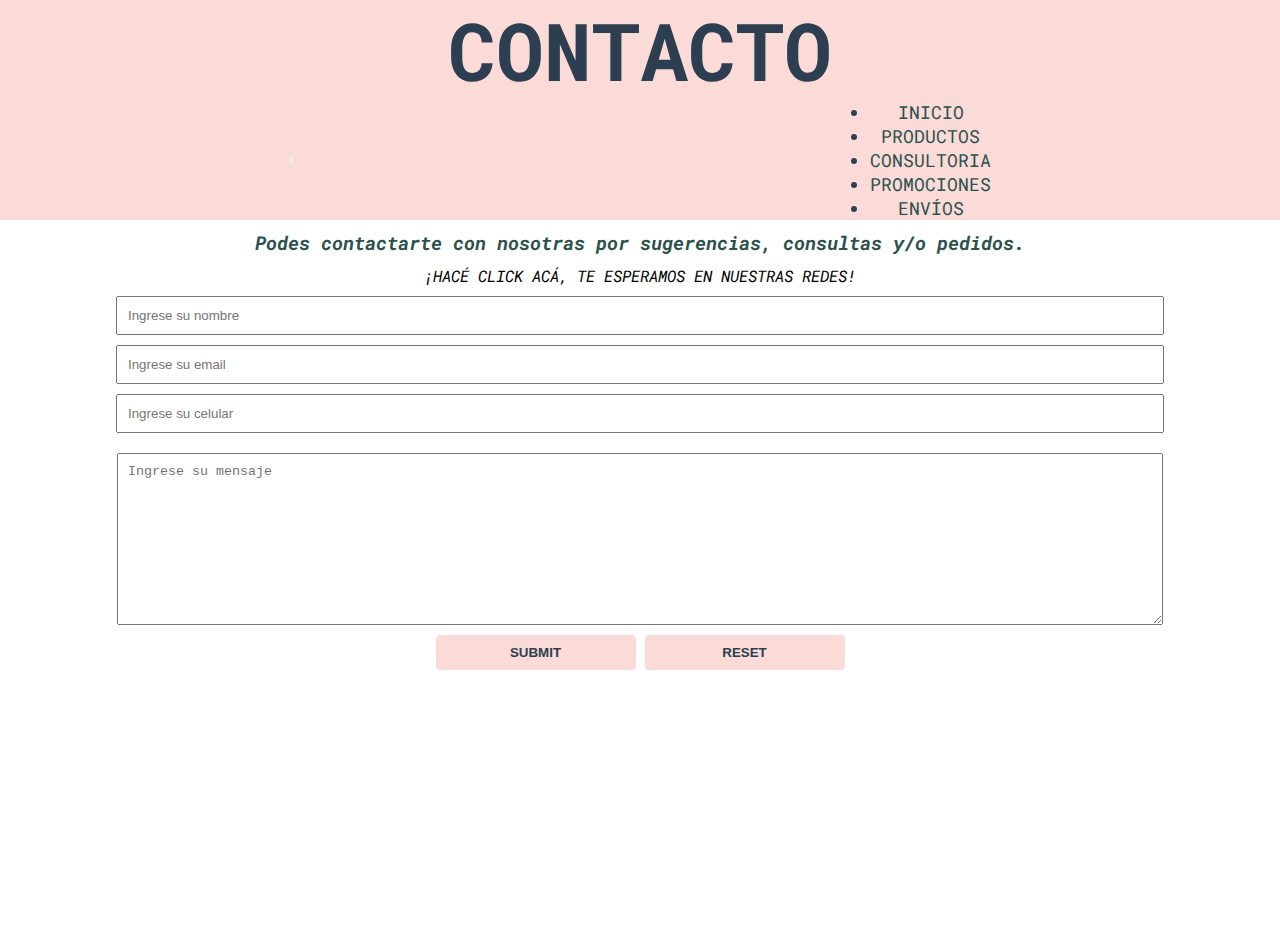
<file: page/contacto.html>
<!DOCTYPE html>
<html lang="es">

<head>
    <meta charset="UTF-8">
    <meta http-equiv="X-UA-Compatible" content="IE=edge">
    <meta name="viewport" content="width=device-width, initial-scale=1.0">
    <title>BUBÁ - CONTACTO</title>
    <!-- BOOTSTRAP -->
    <link href="https://cdn.jsdelivr.net/npm/bootstrap@5.2.0-beta1/dist/css/bootstrap.min.css" rel="stylesheet"
        integrity="sha384-0evHe/X+R7YkIZDRvuzKMRqM+OrBnVFBL6DOitfPri4tjfHxaWutUpFmBp4vmVor" crossorigin="anonymous">
    <!-- CSS -->
    <link rel="stylesheet" href="../style.css">
</head>

<body>
    <header>
        <h1 class="tituloPrincipal">CONTACTO</h1>

        <!-- NAVBAR -->
        <nav class="navbar navbar-expand-lg colorNavbar">
            <div class="container-fluid">
                <button class="navbar-toggler" type="button" data-bs-toggle="collapse" data-bs-target="#navbarNav"
                    aria-controls="navbarNav" aria-expanded="false" aria-label="Toggle navigation">
                    <span class="navbar-toggler-icon"></span>
                </button>
                <div class="collapse navbar-collapse" id="navbarNav">
                    <ul class="navbar-nav ms-auto">
                        <li class="nav-item">
                            <a class="nav-link fuentes sub" aria-current="page" href="../index.html">Inicio</a>
                        </li>
                        <li class="nav-item">
                            <a class="nav-link fuentes sub" href="../page/productos.html">Productos</a>
                        </li>
                        <li class="nav-item">
                            <a class="nav-link fuentes sub" href="../page/consultoria">Consultoria</a>
                        </li>
                        <li class="nav-item">
                            <a class="nav-link fuentes sub" href="../page/promociones">Promociones</a>
                        </li>
                        <li class="nav-item">
                            <a class="nav-link fuentes sub" href="../page/envios">Envíos</a>
                        </li>
                    </ul>
                </div>
            </div>
        </nav>
    </header>

    <main>
        <section id="contacto">
            <form class="formulario">
                <h3>Podes contactarte con nosotras por sugerencias, consultas y/o pedidos.</h3>
                <a class="instagram animate__animated animate__heartBeat" href="https://www.instagram.com"
                    target="_blank"><i>¡Hacé click acá,
                        te esperamos en nuestras redes!</i></a>

                <div class="contenedorInput">
                    <input class="campo" type="text" placeholder="Ingrese su nombre">
                    <input class="campo" type="text" placeholder="Ingrese su email">
                    <input class="campo" type="email" placeholder="Ingrese su celular">
                </div>
                <textarea class="campo" name="mensaje" id="mensaje" cols="30" rows="10"
                    placeholder="Ingrese su mensaje"></textarea>
                <div class="d-grid gap-2 col-6 mx-auto">
                    <input class= "btn btn-primary botonForm" type="submit">
                    <input class= "btn btn-primary botonForm" type="reset">
                  </div>
            </form>
        </section>
    </main>

    <!-- JAVASCRIPT -->
    <script src="../app.js"></script>
    <!-- JavaScript Bundle with Popper -->
    <script src="https://cdn.jsdelivr.net/npm/bootstrap@5.2.0-beta1/dist/js/bootstrap.bundle.min.js"
        integrity="sha384-pprn3073KE6tl6bjs2QrFaJGz5/SUsLqktiwsUTF55Jfv3qYSDhgCecCxMW52nD2"
        crossorigin="anonymous"></script>

    <body>

</html>
</file>
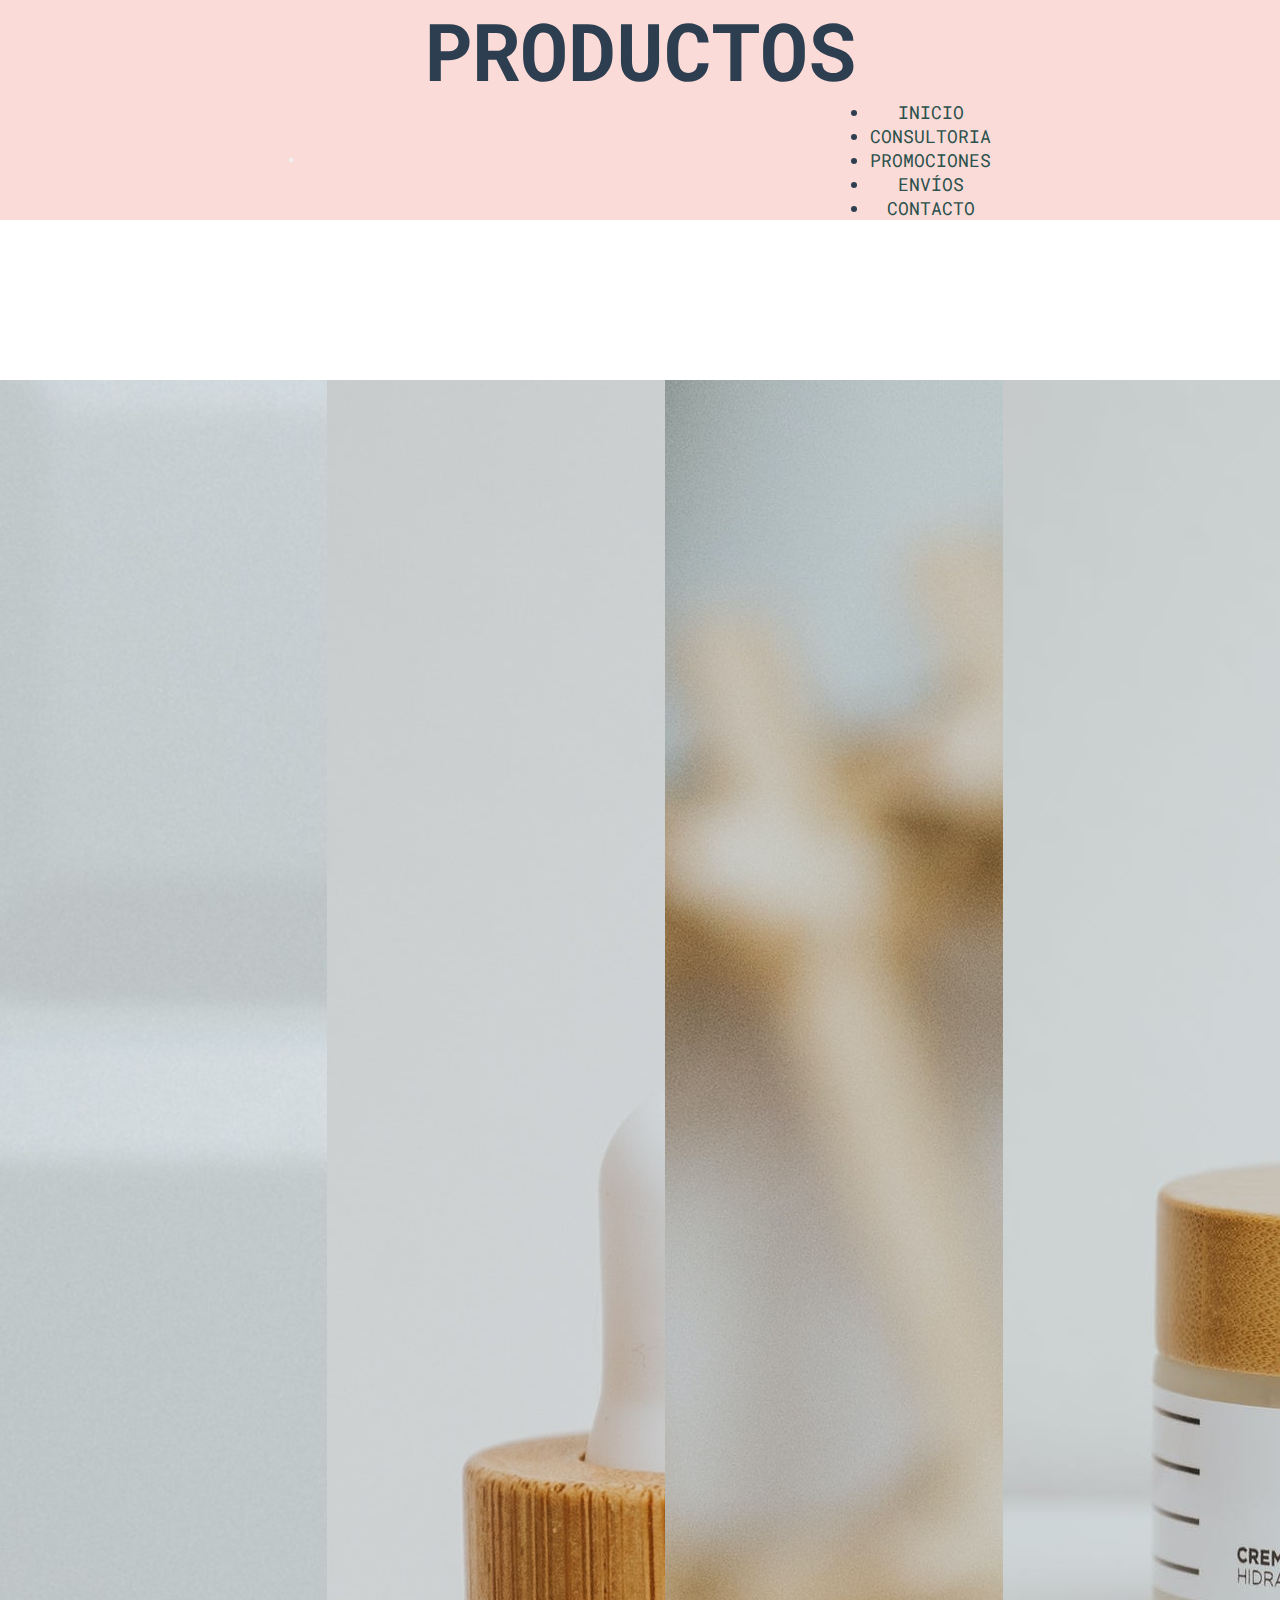
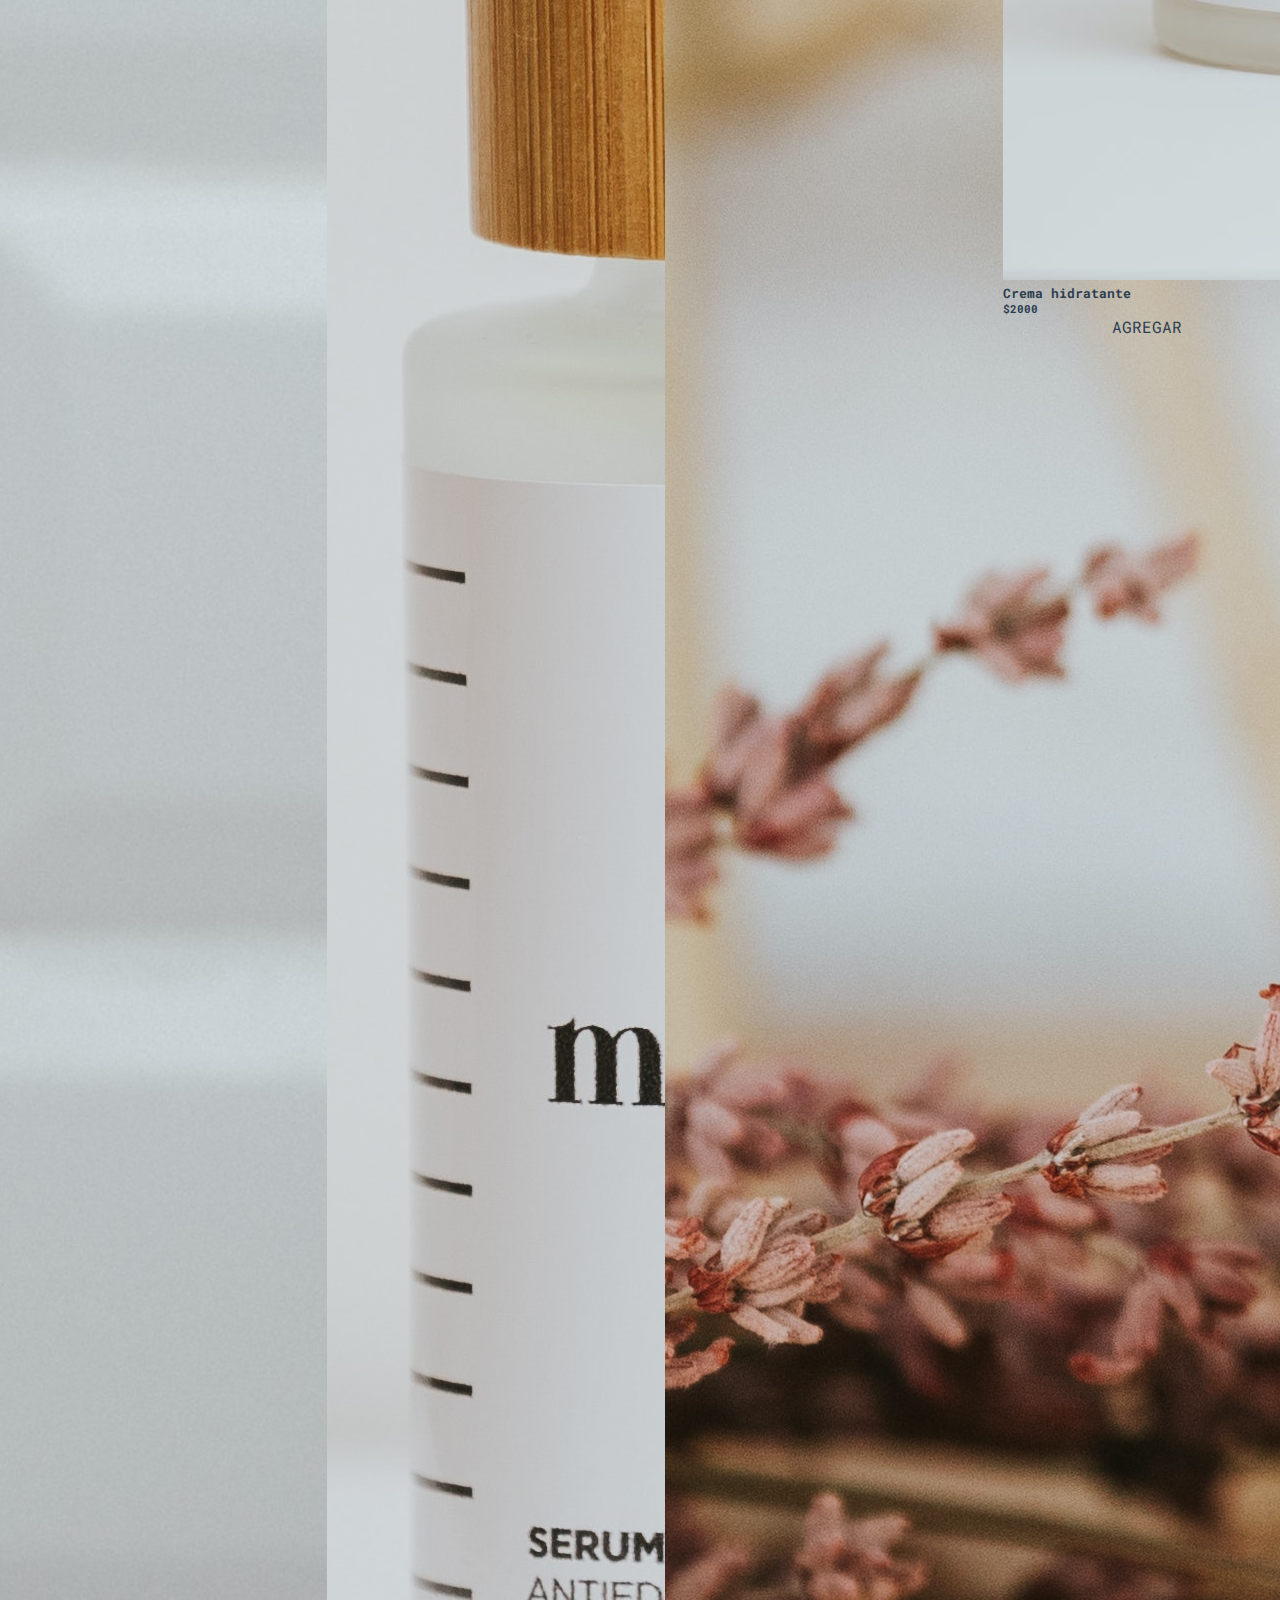
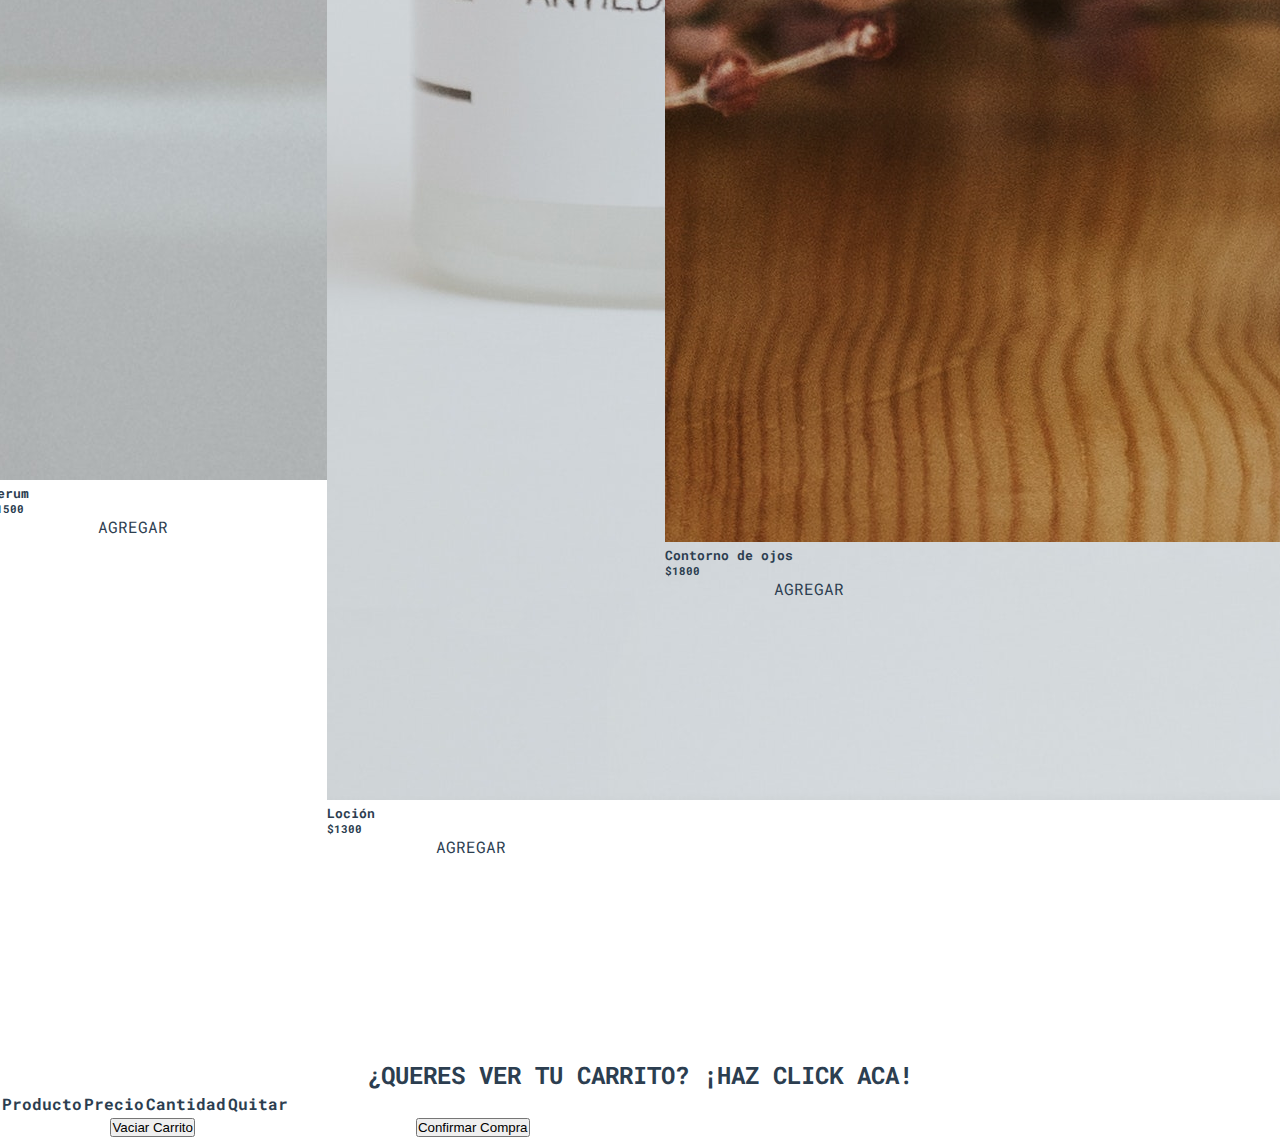
<file: page/productos.html>
<!DOCTYPE html>
<html lang="es">

<head>
    <meta charset="UTF-8">
    <meta http-equiv="X-UA-Compatible" content="IE=edge">
    <meta name="viewport" content="width=device-width, initial-scale=1.0">
    <title>BUBÁ - PRODUCTOS</title>
    <!-- BOOTSTRAP -->
    <link href="https://cdn.jsdelivr.net/npm/bootstrap@5.2.0-beta1/dist/css/bootstrap.min.css" rel="stylesheet"
        integrity="sha384-0evHe/X+R7YkIZDRvuzKMRqM+OrBnVFBL6DOitfPri4tjfHxaWutUpFmBp4vmVor" crossorigin="anonymous">
    <!-- CSS -->
    <link rel="stylesheet" href="../style.css">
</head>

<body>
    <header>
        <h1 class="tituloPrincipal">PRODUCTOS</h1>

        <!-- NAVBAR -->
        <nav class="navbar navbar-expand-lg colorNavbar">
            <div class="container-fluid">
                <button class="navbar-toggler" type="button" data-bs-toggle="collapse" data-bs-target="#navbarNav"
                    aria-controls="navbarNav" aria-expanded="false" aria-label="Toggle navigation">
                    <span class="navbar-toggler-icon"></span>
                </button>
                <div class="collapse navbar-collapse" id="navbarNav">
                    <ul class="navbar-nav ms-auto">
                        <li class="nav-item">
                            <a class="nav-link fuentes sub" aria-current="page" href="../index.html">Inicio</a>
                        </li>
                        <li class="nav-item">
                            <a class="nav-link fuentes sub" href="../page/consultoria">Consultoria</a>
                        </li>
                        <li class="nav-item">
                            <a class="nav-link fuentes sub" href="../page/promociones">Promociones</a>
                        </li>
                        <li class="nav-item">
                            <a class="nav-link fuentes sub" href="../page/envios">Envíos</a>
                        </li>
                        <li class="nav-item">
                            <a class="nav-link fuentes sub" href="../page/contacto.html">Contacto</a>
                        </li>
                    </ul>
                </div>
            </div>
        </nav>
    </header>

    <div class="container">
        <div id="lista-productos">
            <div class="row">
                <div class="card" style="width: 18rem">
                    <img src="../img/a.jpg" class="card-img-top" alt="imagén serum" />
                    <div class="card-body">
                        <h5 class="card-title">Serum</h5>
                        <h6 class="precio">$<span>1500</span></h6>
                    </div>
                    <a href="#" class="btn agregar-carrito" id="1">Agregar</a>
                </div>
                <div class="card" style="width: 18rem">
                    <img src="../img/c.jpg" class="card-img-top" alt="imagén loción" />
                    <div class="card-body">
                        <h5 class="card-title">Loción</h5>
                        <h6 id="precio">$<span>1300</span></h6>
                    </div>
                    <a href="#" class="btn agregar-carrito" id="2">Agregar</a>
                </div>
                <div class="card" style="width: 18rem">
                    <img src="../img/d.jpg" class="card-img-top" alt="imagén contorno de ojos" />
                    <div class="card-body">                  
                        <h5 class="card-title">Contorno de ojos</h5>
                        <h6 class="precio">$<span>1800</span></h6>
                    </div>
                    <a href="#" class="btn agregar-carrito" id="3">Agregar</a>
                </div>
                <div class="card" style="width: 18rem">
                    <img src="../img/f.jpeg" class="card-img-top" alt="imagén crema hidratante" />
                    <div class="card-body">
                        <h5 class="card-title">Crema hidratante</h5>
                        <h6 class="precio">$<span>2000</span></h6>
                    </div>
                    <a href="#" class="btn agregar-carrito" id="4">Agregar</a>
                </div>
            </div>
        </div>
    </div>
    <a href="">

     
        <div class="container">
            <div class="centrado-cart">
                <a class="btn-cart" data-bs-toggle="collapse" href="#collapseExample" role="button">
                    <h2>¿Queres ver tu carrito? ¡Haz click aca!</h2>
                </a>
            </div>

            <div class="collapse" id="collapseExample">
                <div id="carrito">
                    <table class="table" id="lista-carrito">
                        <thead>
                            <tr>
                                <th>Producto</th>
                                <th>Precio</th>
                                <th>Cantidad</th>
                                <th>Quitar</th>
                            </tr>
                        </thead>
                        <tbody>
                            <tr>
                                <th scope="row"></th>
                            </tr>
                        </tbody>
                    </table>
                    <div class="centrado">
                        <button type="button" class="btn btn-outline-danger" id="vaciar-carrito">
                            Vaciar Carrito
                        </button>
                        <button type="button" class="btn btn-outline-success" id="vaciar-carrito">
                            Confirmar Compra
                        </button>
                    </div>
                </div>
            </div>
        </div>
    </a>

    <!-- JAVASCRIPT -->
    <script src="../app.js"></script>
    <!-- JavaScript Bundle with Popper -->
    <script src="https://cdn.jsdelivr.net/npm/bootstrap@5.2.0-beta1/dist/js/bootstrap.bundle.min.js"
        integrity="sha384-pprn3073KE6tl6bjs2QrFaJGz5/SUsLqktiwsUTF55Jfv3qYSDhgCecCxMW52nD2"
        crossorigin="anonymous"></script>
</body>

</html>
</file>
<file: style.css>
/* GOOGLE FONTS */
@import "https://fonts.googleapis.com/css2?family=Roboto+Mono:wght@100&display=swap";

/* RESET */
* {
    margin: 0%;
    padding: 0%;
}

body {
    font-family: "Roboto Mono", monospace;
    color: #2C3E50;
}

.tituloPrincipal {
    display: flex;
    align-items: center;
    background-color: #FADBD8;
    justify-content: space-evenly;
    height: 100px;
    text-transform: uppercase;
    font-size: 80px;

}

.colorNavbar {
    background-color: #FADBD8;
}


.navbar .container-fluid {
    display: flex;
    justify-content: space-around;
    align-items: center;
    text-align: center;
    text-transform: uppercase;
    font-family: "Roboto Mono", monospace;
    list-style-type: none;
    text-decoration: none;
    width: auto;
    font-size: large;
}

a {
    display: flex;
    justify-content: space-around;
    align-content: center;
    align-items: center;
    text-transform: uppercase;
    display: inline-block;
    list-style-type: none;
    text-decoration: none;
    color: #2C514C;
}

.sub {
    background-image: linear-gradient(currentColor, currentColor);
    background-position: 0% 100%;
    background-repeat: no-repeat;
    background-size: 0% 2px;
    transition: background-size .3s;
    color: #2C514C;
}

.sub:hover,
.sub:focus {
    background-size: 100% 2px;
    color: black;
}

/* SECCIÓN PRODUCTOS */

.container{
    margin-top: 10rem;
}

#enlace{
    display: flex;
    justify-content: center;
}

.centrado{
    display: flex;
    justify-content: space-around;
    
}

.row{
    display: flex;
    justify-content: center;
    column-gap: 50px;
}

.button-container{
    display: flex;
    justify-content: center;
}

.img-cart{
    width: 100%;
}

.agregar-carrito{
    display: flex;
    justify-content: center;    
}

.centrado-cart{
    display: flex;
    justify-content: center;
}

a{
    text-decoration: none;
    color: #2C3E50;
}


.show{
    display: flex;
    justify-content: center;
}

#carrito{
    width: 50%;
}

/* SECCIÓN CONTACTO */
#contacto {
    margin-bottom: 20%;
    display: flex;
    align-items: center;
    justify-content: center;
    font-family: "Roboto Mono", monospace;
    font-style: italic;
}

h3 {
    color: #2C514C;
    font-family: "Roboto Mono", monospace;
    font-style: italic solid;
    padding: 10px;
}

.formulario {
    display: flex;
    flex-direction: column;
    text-align: center;
    width: 100vw;
}

.campo {
    display: block;
    width: 80%;
    padding: 10px;
    margin: 10px auto;
}

.botonForm {
    color: #2C3E50;
    background-color: #FADBD8;
    padding: 10px;
    text-transform: uppercase;
    font-weight: bold;
    border: none;
    border-radius: 4px;
    cursor: pointer;
    width:200px;
    margin: auto;
}

.instagram {
    color: black;
    font-family: "Roboto Mono", monospace;
    text-decoration: none; 
}
</file>
